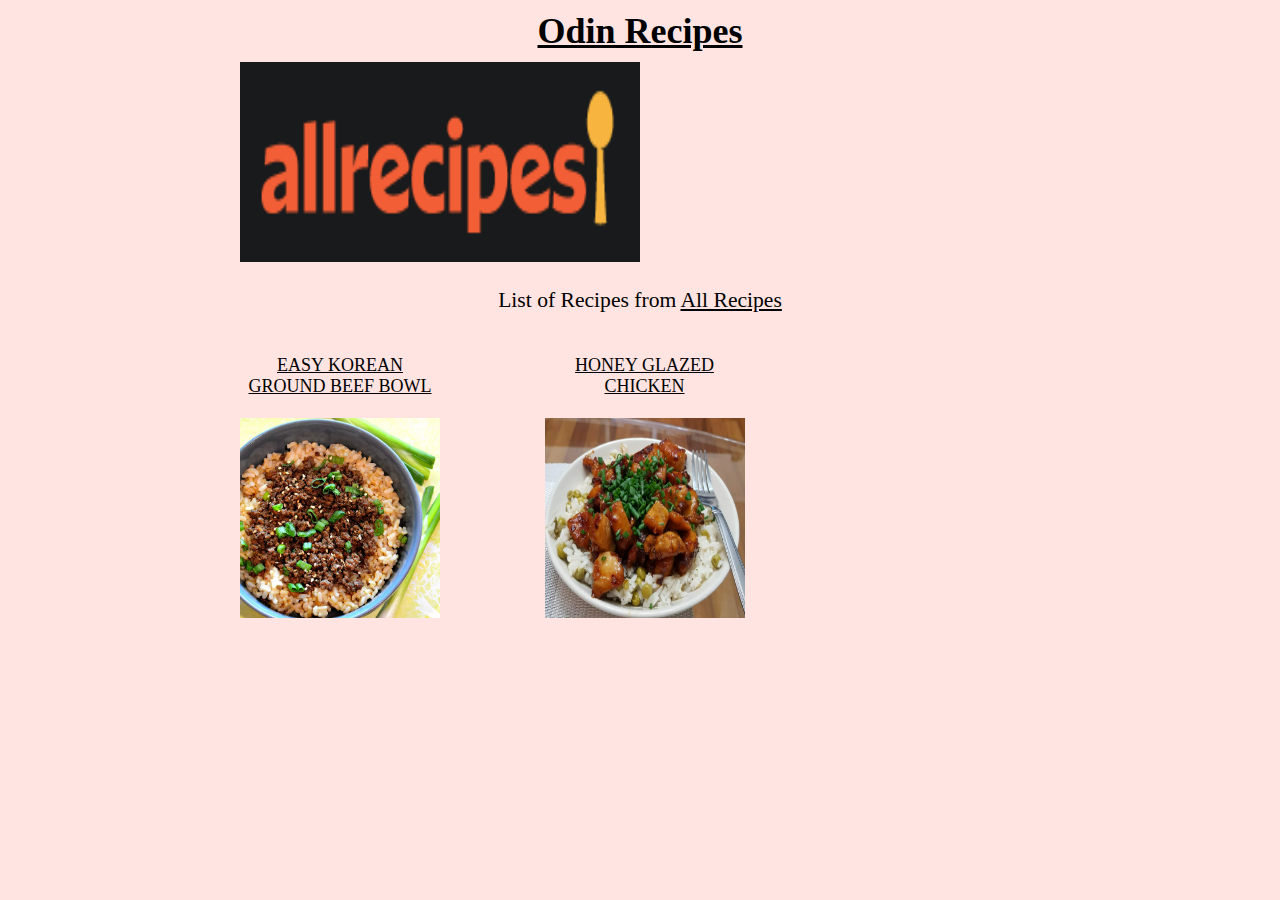
<file: index.html>
<!DOCTYPE html>
<html lang="en">
    <head>
        <meta charset="UTF-8">
        <meta http-equiv="X-UA-Compatible" content="IE=edge">
        <meta name="viewport" content="width=device-width, initial-scale=1.0">
        <title>Project : Recipe</title>
        <link rel="stylesheet" type="text/css" href="/css/styles.css" />
    </head>
    <body>
        <div class = "text">
            <div class = "header">

                <h1 class = "title">Odin Recipes</h1>
                <img src="/images/allrecipies-LOGO.png" width="400" height="200">
                <br><br>
                <p>List of Recipes from <a href = "https://www.allrecipes.com/" target = "_blank" >All Recipes</a></p>
                <br><br>
            </div>

            <div class= "menu">

                <a href="./recipes/Korean-Beef-Bowl.html" class="mainlinkbtn">Easy Korean Ground Beef Bowl</a>
                <a href="./recipes/Honey-Glazed-Chicken.html" class="mainlinkbtn">Honey Glazed Chicken</a>

                <br><br>
                <img src = "./images/KoreanBeefBowl/Easy-Korean-Ground-Beef-Bowl.png" width = "200" height = "200" >
                <img src = "./images/HoneyGlazedChicken/Honey-Glazed-Chicken.png" width="200" height="200" > 

                <!-- <ul class = "menu">
                    <li>
                        <a href = "./recipes/Korean-Beef-Bowl.html">
                            Easy Korean Ground Beef Bowl
                        </a>
                    </li>
                    <br>
                    <img src = "./images/KoreanBeefBowl/Easy-Korean-Ground-Beef-Bowl.png" width = "200" height = "200">
                    
                    <br>
                    <li>
                        <a href="./recipes/Honey-Glazed-Chicken.html">
                            Honey Glazed Chicken
                        </a>
                    </li>
                    <br>
                    <img src = "./images/HoneyGlazedChicken/Honey-Glazed-Chicken.png" width="200" height="200"> 
                </ul> -->
            </div>
        </div>

    </body>
</html>
</file>
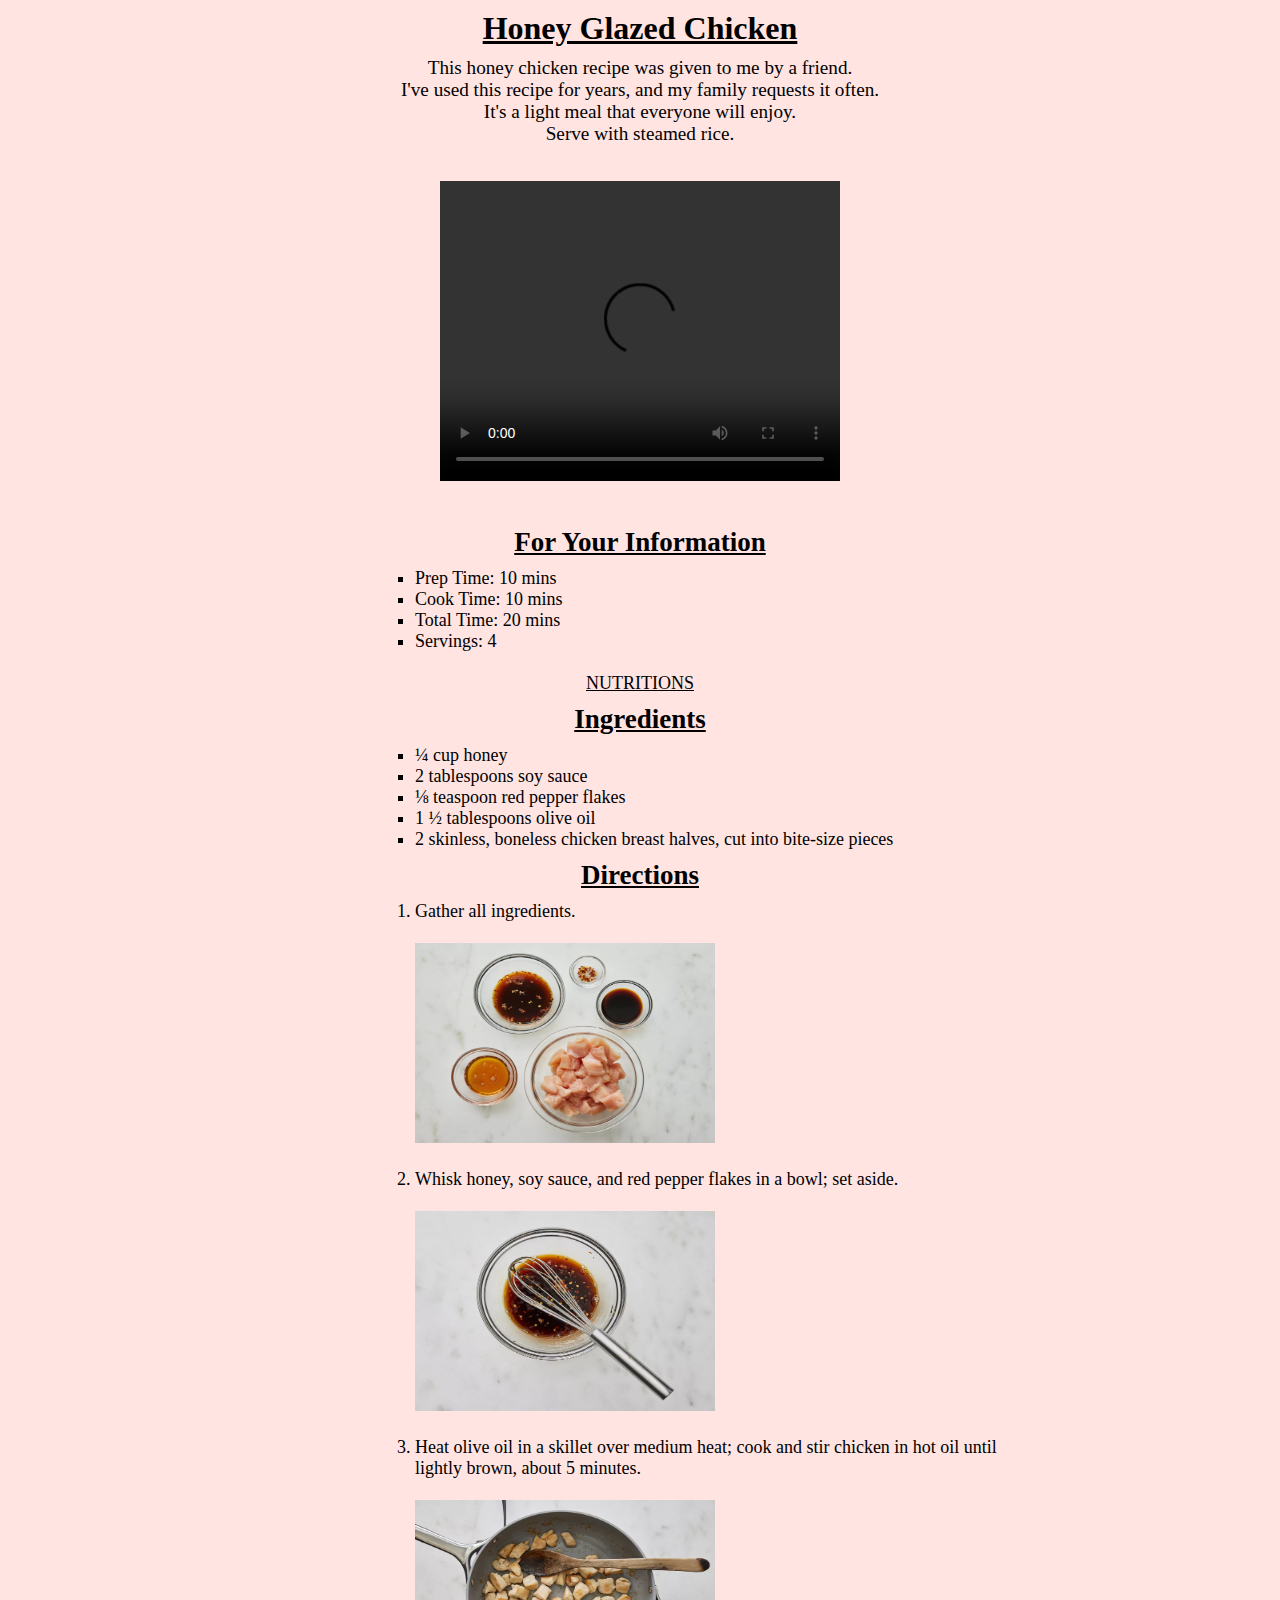
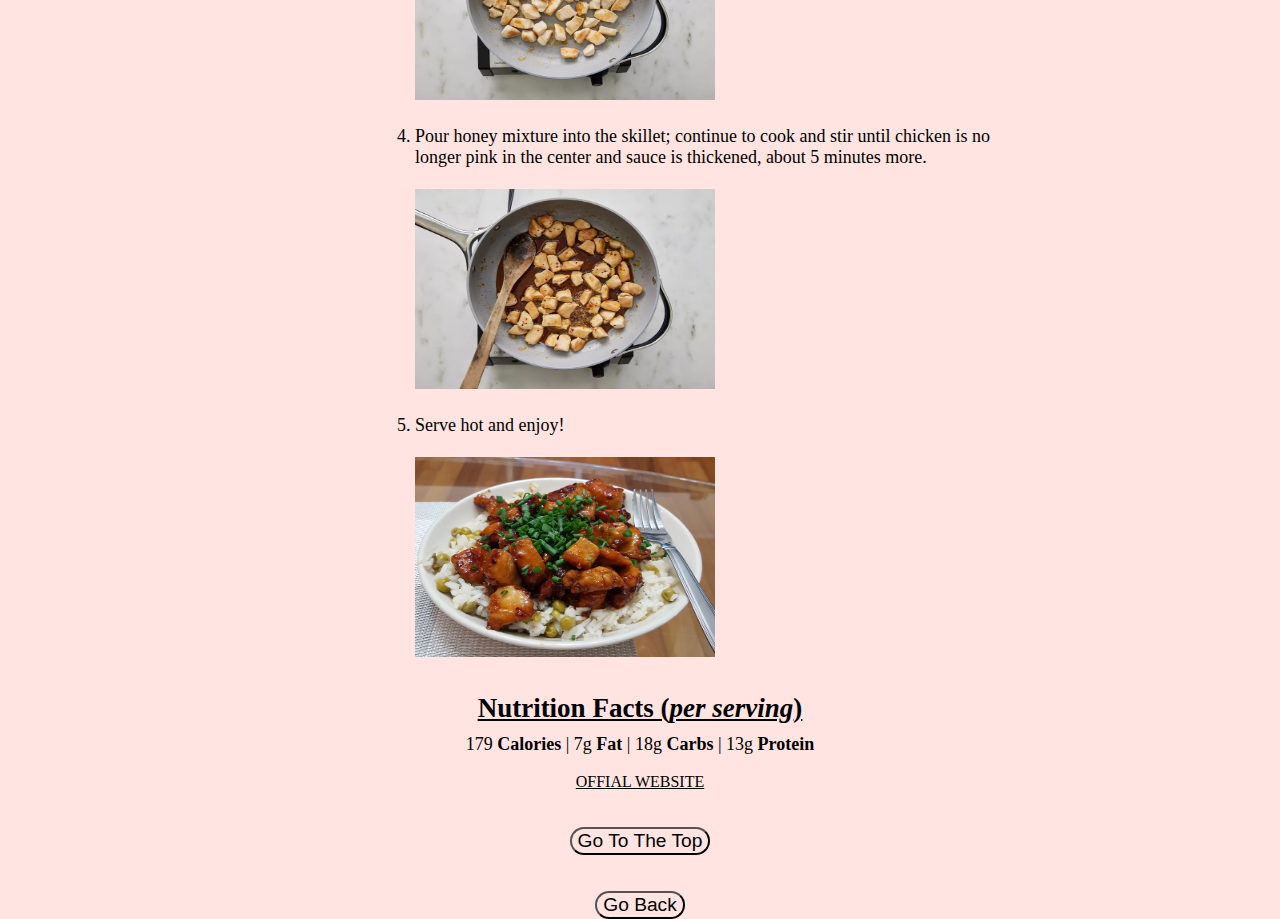
<file: recipes/Honey-Glazed-Chicken.html>
<!DOCTYPE html>
<html lang="en">
<head>
    <meta charset="UTF-8">
    <meta http-equiv="X-UA-Compatible" content="IE=edge">
    <meta name="viewport" content="width=device-width, initial-scale=1.0">
    <title>Honey Glazed Chicken</title>
    <link rel="stylesheet" type="text/css" href="/css/styles.css" />
</head>
<body>
    <div class = "header">
        <h1 class = "title">Honey Glazed Chicken</h1>
        <p class = "description">This honey chicken recipe was given to me by a friend. 
            <br>I've used this recipe for years, and my family requests it often. 
            <br>It's a light meal that everyone will enjoy. 
            <br>Serve with steamed rice.
        </p>
        <br><br>
        <video width="400" height="300" controls>
            <source src="">
            This Video is Not Supported
        </video>
        <br><br>
    </div>
    <div id = "fyi" class = "text">
        <h2 class="title">For Your Information</h2>
        <ul>
            <li>Prep Time: 10 mins</li>
            <li>Cook Time: 10 mins</li>
            <li>Total Time: 20 mins</li>
            <li>Servings: 4</li>
        </ul>
        <br><br>
        <a  href = "#nutrition" class = "linkbutton">Nutritions</a>
    </div>

    <div id = "ingredients" class = "text">
        <h2 class="title">Ingredients</h2>
        <ul>
            <li>¼ cup honey</li>
            <li>2 tablespoons soy sauce</li>
            <li>⅛ teaspoon red pepper flakes</li>
            <li>1 ½ tablespoons olive oil</li>
            <li>2 skinless, boneless chicken breast halves, cut into bite-size pieces</li>
        </ul>
    </div>

    <div id = "directions" class = 'text'>
        <h2 class="title">Directions</h2>
        <ol>
            <li>Gather all ingredients.</li>
            <br>
            <img src = "/images/HoneyGlazedChicken/step1.webp" width="300" height="200">
            <br><br>
            <li>Whisk honey, soy sauce, and red pepper flakes in a bowl; set aside.</li>
            <br>
            <img src = "/images/HoneyGlazedChicken/step2.webp" width="300" height="200">
            <br><br>
            <li>Heat olive oil in a skillet over medium heat; cook and stir chicken in hot oil until lightly brown, about 5 minutes.</li>
            <br>
            <img src = "/images/HoneyGlazedChicken/step3.webp" width="300" height="200">
            <br><br>
            <li>Pour honey mixture into the skillet; continue to cook and stir until chicken is no longer pink in the center and sauce is thickened, about 5 minutes more.</li>
            <br>
            <img src = "/images/HoneyGlazedChicken/step4.webp" width="300" height="200">
            <br><br>
            <li>Serve hot and enjoy!</li>
            <br>
            <img src = "/images/HoneyGlazedChicken/step5.webp" width="300" height="200">
            <br><br>
        </ol>
    </div>
    <div id = "footer" class = "footer">
        <div id = "nutrition" class = "text">
            <h2 class="title">Nutrition Facts (<em>per serving</em>)</h2>
            <p>179 <strong>Calories</strong> | 7g <strong>Fat</strong> | 18g <strong>Carbs</strong> | 13g <strong>Protein</strong></p>
        </div>  
        <br>

        <a href = "https://www.allrecipes.com/recipe/268091/easy-korean-ground-beef-bowl/" target = "_blank" class = "linkbutton">Offial Website</a>
        <br><br>
    </div>
    <button onclick = "location.href = '#';">Go To The Top</button>
    <br><br>
    <button onclick = "location.href = '/index.html';">Go Back</button>
</body>

</html>
</file>
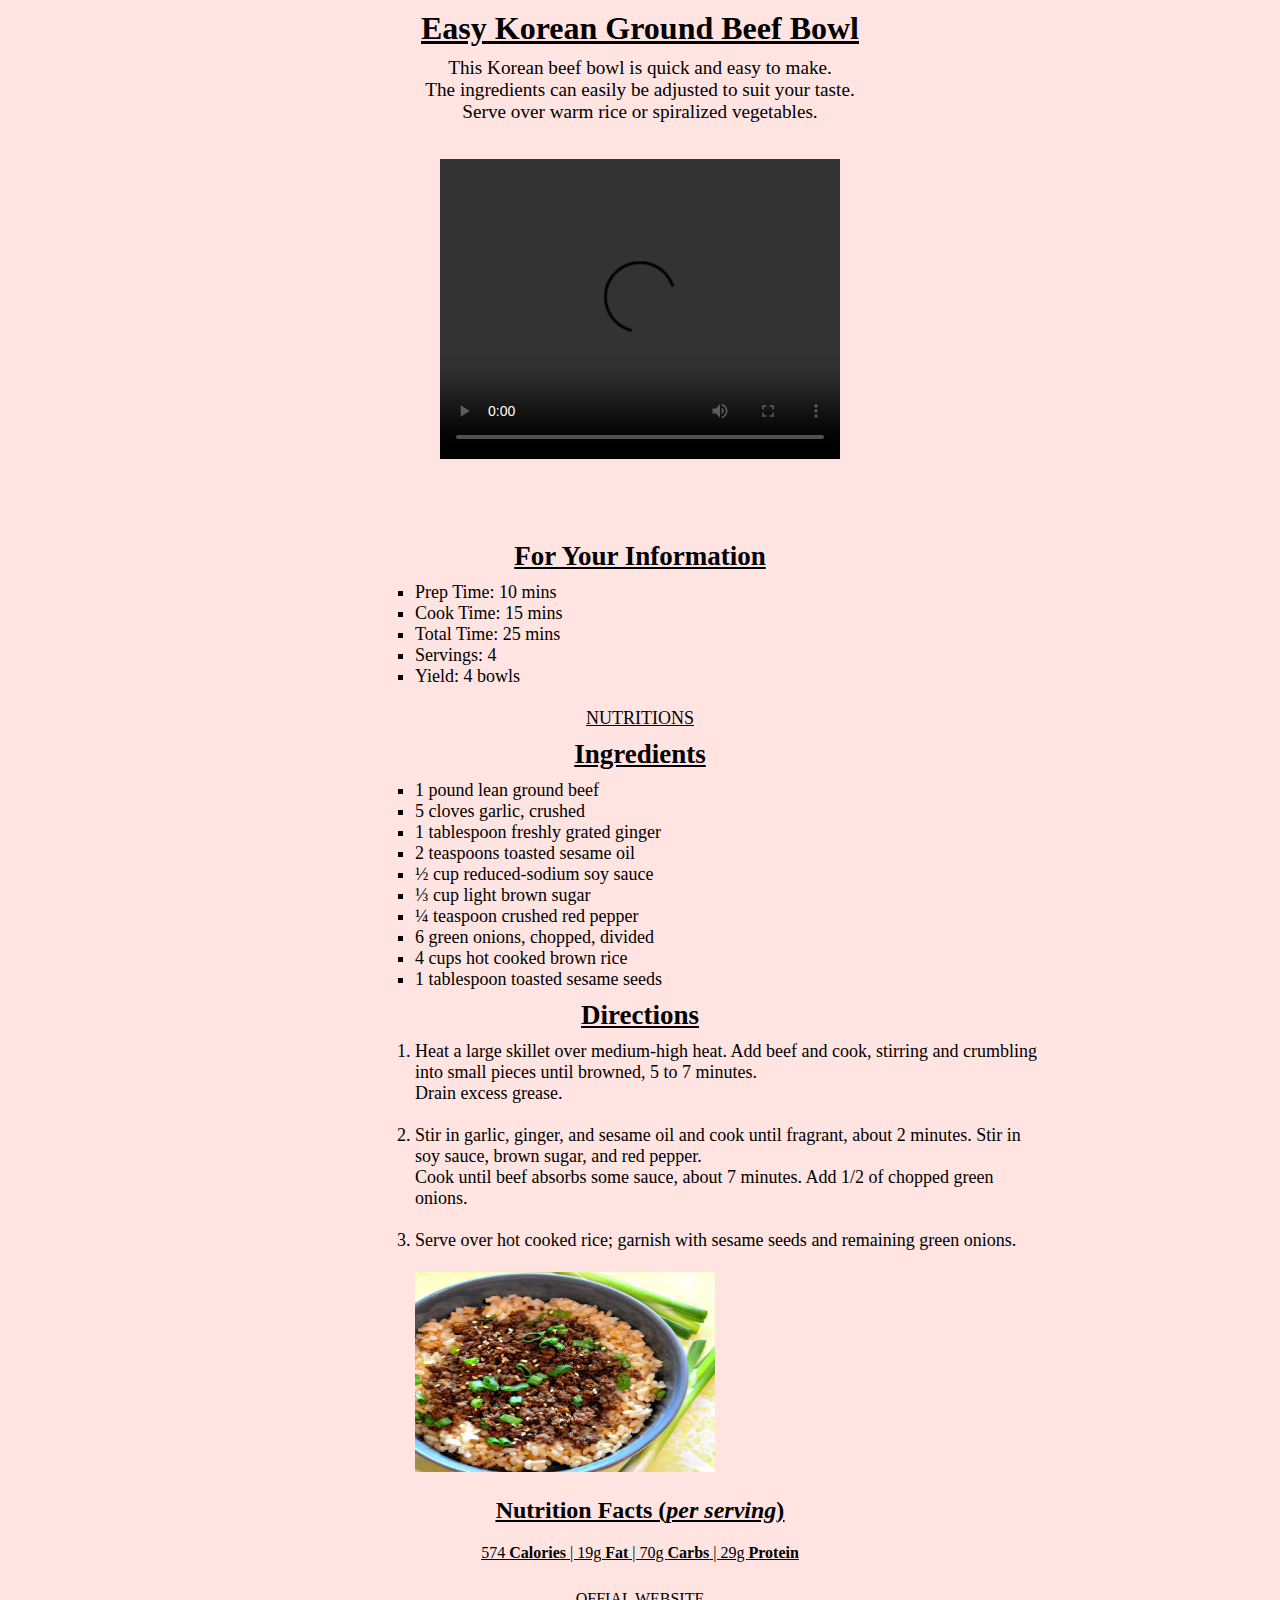
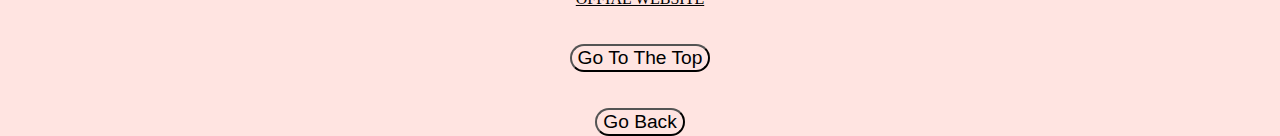
<file: recipes/Korean-Beef-Bowl.html>
<!DOCTYPE html>
<html lang="en">
<head>
    <meta charset="UTF-8">
    <meta http-equiv="X-UA-Compatible" content="IE=edge">
    <meta name="viewport" content="width=device-width, initial-scale=1.0">
    <title>Easy Korean Ground Beef Bowl</title>
    <link rel="stylesheet" type="text/css" href="/css/styles.css" />
</head>
<body>
    <div class = "header">
        <h1 class = "title">Easy Korean Ground Beef Bowl</h1>
        <p>This Korean beef bowl is quick and easy to make. 
            <br>The ingredients can easily be adjusted to suit your taste. 
            <br>Serve over warm rice or spiralized vegetables.
        </p>
        <br><br>
        <video width="400" height="300" controls >
            <source src="">
            This Video is Not Supported
        </video>
        <br><br>
    </div>  
    <br><br>
    <div id = "fyi" class = "text">
        <h2 class="title">For Your Information</h2>
        <ul>
            <li>Prep Time: 10 mins</li>
            <li>Cook Time: 15 mins</li>
            <li>Total Time: 25 mins</li>
            <li>Servings: 4</li>
            <li>Yield: 4 bowls</li>
        </ul>
        <br><br>
        <a href = "#nutrition" class = "linkbutton">Nutritions</a>
    </div>

    <div id = "ingredients" class = "text">
        <h2 class="title">Ingredients</h2>
        <ul>
            <li>1 pound lean ground beef</li>
            <li>5 cloves garlic, crushed</li>
            <li>1 tablespoon freshly grated ginger</li>
            <li>2 teaspoons toasted sesame oil</li>
            <li>½ cup reduced-sodium soy sauce</li>
            <li>⅓ cup light brown sugar</li>
            <li>¼ teaspoon crushed red pepper</li>
            <li>6 green onions, chopped, divided</li>
            <li>4 cups hot cooked brown rice</li>
            <li>1 tablespoon toasted sesame seeds</li>
        </ul>
    </div>

    <div id = "directions" class = "text">
        <h2 class="title">Directions</h2>
        <ol>
            <li>Heat a large skillet over medium-high heat. Add beef and cook, stirring and crumbling into small pieces until browned, 5 to 7 minutes. <br>Drain excess grease.</li><br>
            <li>Stir in garlic, ginger, and sesame oil and cook until fragrant, about 2 minutes. Stir in soy sauce, brown sugar, and red pepper. <br>Cook until beef absorbs some sauce, about 7 minutes. Add 1/2 of chopped green onions.</li><br>
            <li>Serve over hot cooked rice; garnish with sesame seeds and remaining green onions.</li><br>
            <img src = "/images/KoreanBeefBowl/Easy-Korean-Ground-Beef-Bowl.png" width="300" height="200">
        </ol>
    </div>
    <div id = "footer" class = "footer">
        <div id = "nutrition" class="title">
            <h2>Nutrition Facts (<em>per serving</em>)</h2>
            <p>574 <strong>Calories</strong> | 19g <strong>Fat</strong> | 70g <strong>Carbs</strong> | 29g <strong>Protein</strong></p>
        </div>
        <br>
        <a href = "https://www.allrecipes.com/recipe/268091/easy-korean-ground-beef-bowl/" target = "_blank" class = "linkbutton">Offial Website</a>
        <br><br>
    </div>
    <button onclick = "location.href = '#';">Go To The Top</button>
    <br><br>
    <button onclick = "location.href = '/index.html';">Go Back</button>
</body>
</html>
</file>
<file: css/styles.css>
*{
    background-color:mistyrose;
    text-align: left;
    color: black;
    /* outline: 3px solid red; */
    max-width: 800px;
    margin: auto;
}

.title{
    font-family: 'Lucida Sans';
    text-decoration: underline;
    margin-top: 10px;
    margin-bottom: 10px;
    text-align: center;
}

.title h2{
    font-family: 'Lucida Sans';
    text-decoration: underline;
    margin-top: 20px;
    margin-bottom: 20px;
    text-align: center;
}

.text{
    font-size:large;
    font-family: Georgia;
    
}

.header video{
    display: block;
}

.description{
    font-size:large;
    font-family: Georgia;
    text-align: center;
}
ul{
    list-style-type: square;
}

menu{
    display:flex;
}

.linkbutton{
    width: 200px;
    text-align: center;
    text-transform: uppercase;
    transition-duration: 0.4s;
    border-radius: 25px;
    text-decoration: none;
    text-decoration: underline;
    display: block;
    align-items:center;
    margin-right: auto;
}

.linkbutton:hover{
    color: black;
    background-color:thistle;
}

.mainlinkbtn{
    display: inline-block;
    margin-right: 100px;
    width: 200px;
    text-align: center;
    text-transform: uppercase;
    transition-duration: 0.4s;
    border-radius: 25px;
    text-decoration: none;
    text-decoration: underline;
}

.mainlinkbtn:hover{
    color: black;
    background-color:thistle;
}


.menu img{
    display:inline-block;
    max-width: 200px;
    max-height: auto;
    margin-right: 100px;
}

.header img{
    
    max-width: 500px;
    margin: auto;
}

.header p,h1{
    text-align: center;
}

.header p{
    font-size: larger;
}

.footer p{
    text-align: center;
    text-decoration: none;
}

.footer a{
    display: block;
    align-items:center;
    margin-right: auto;
}

button{
    display: block;
    text-align: center;
    font-size: larger;
    border-radius: 25px;
    transition-duration: 0.4s;
    outline: transparent;
}

button:hover{
    background-color: #4CAF50; 
    color: white;
}

ul, ol{
    display: inline-block;
    
    list-style-position: outside;
    padding-left: 25px;
    margin-left: 150px;
}
</file>
